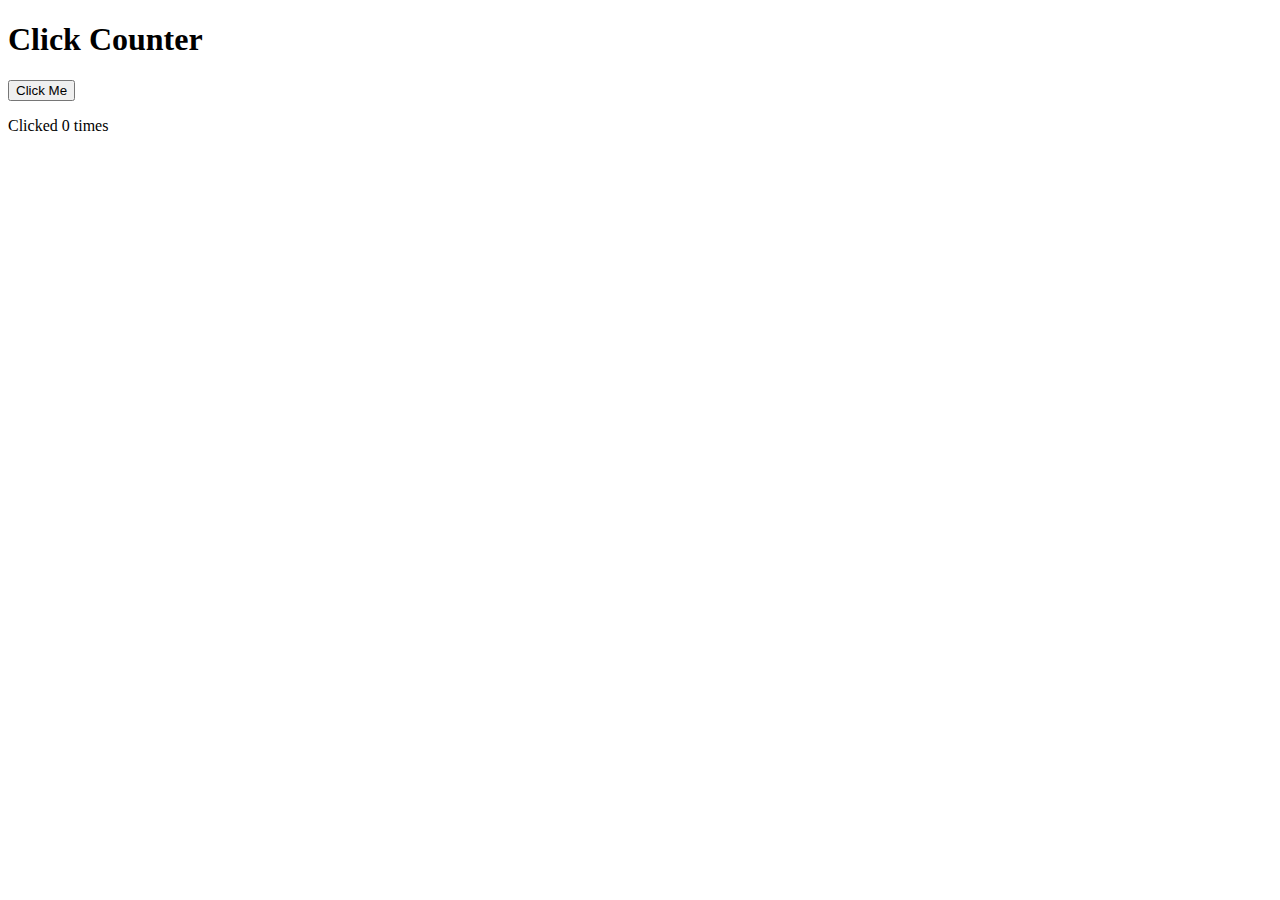
<file: SET 1/ClickCounter/index.html>
<!DOCTYPE html>
<html lang="en">
<head>
    <meta charset="UTF-8">
    <meta name="viewport" content="width=device-width, initial-scale=1.0">
    <title>Document</title>
</head>
<body>
    <h1>Click Counter</h1>

<button id="clickButton">Click Me</button>
<p id="clickCount">Clicked 0 times</p>

<script src="./index.js"></script>


</body>
</html>
</file>
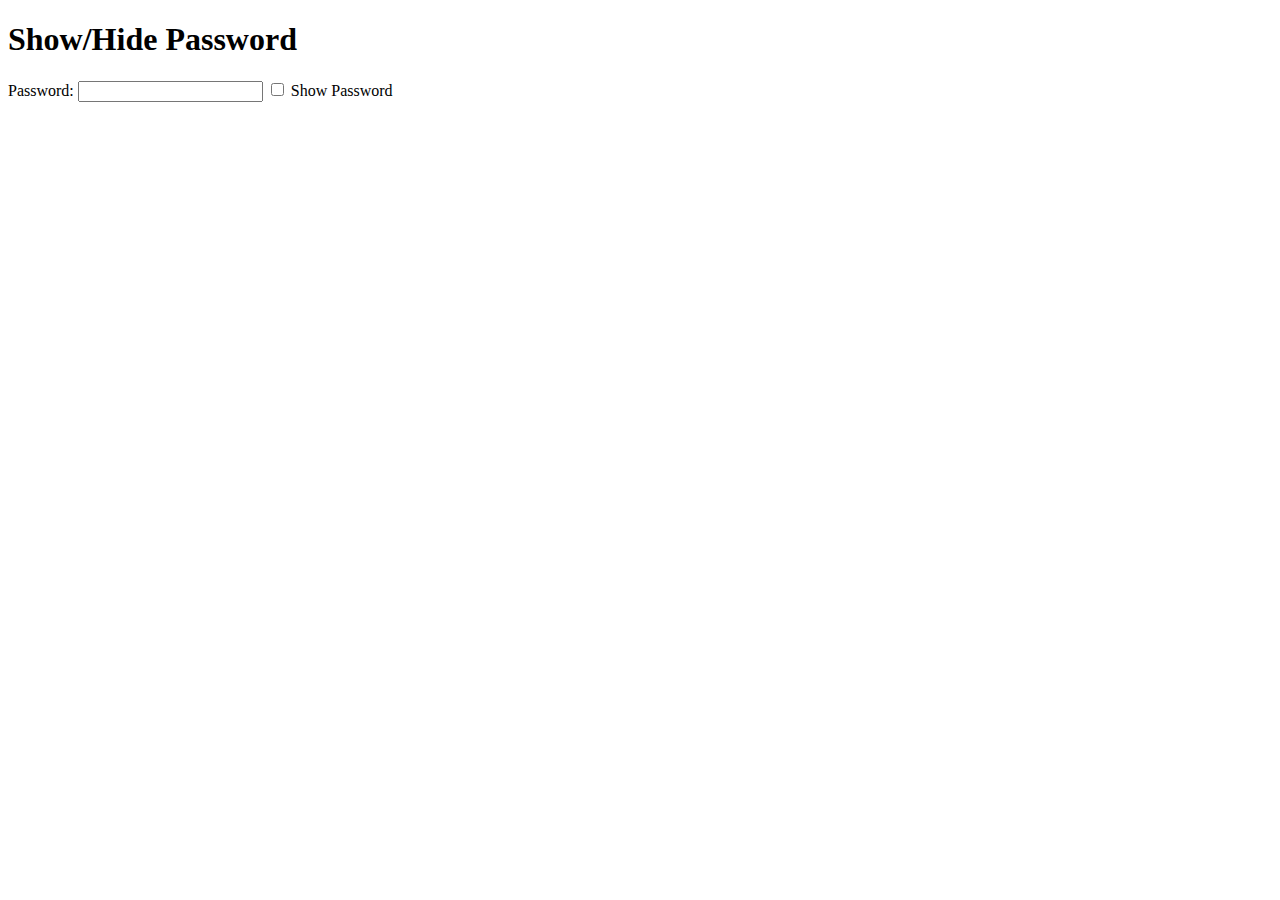
<file: SET 1/Hidepassword/index.html>
<!DOCTYPE html>
<html lang="en">
<head>
    <meta charset="UTF-8">
    <meta name="viewport" content="width=device-width, initial-scale=1.0">
    <title>Document</title>
</head>
<body>
    <h1>Show/Hide Password</h1>

<label for="password">Password:</label>
<input type="password" id="password" />
<input type="checkbox" id="showPassword" />
<label for="showPassword">Show Password</label>

    <script src="./index.js"> </script>
    
</body>
</html>
</file>
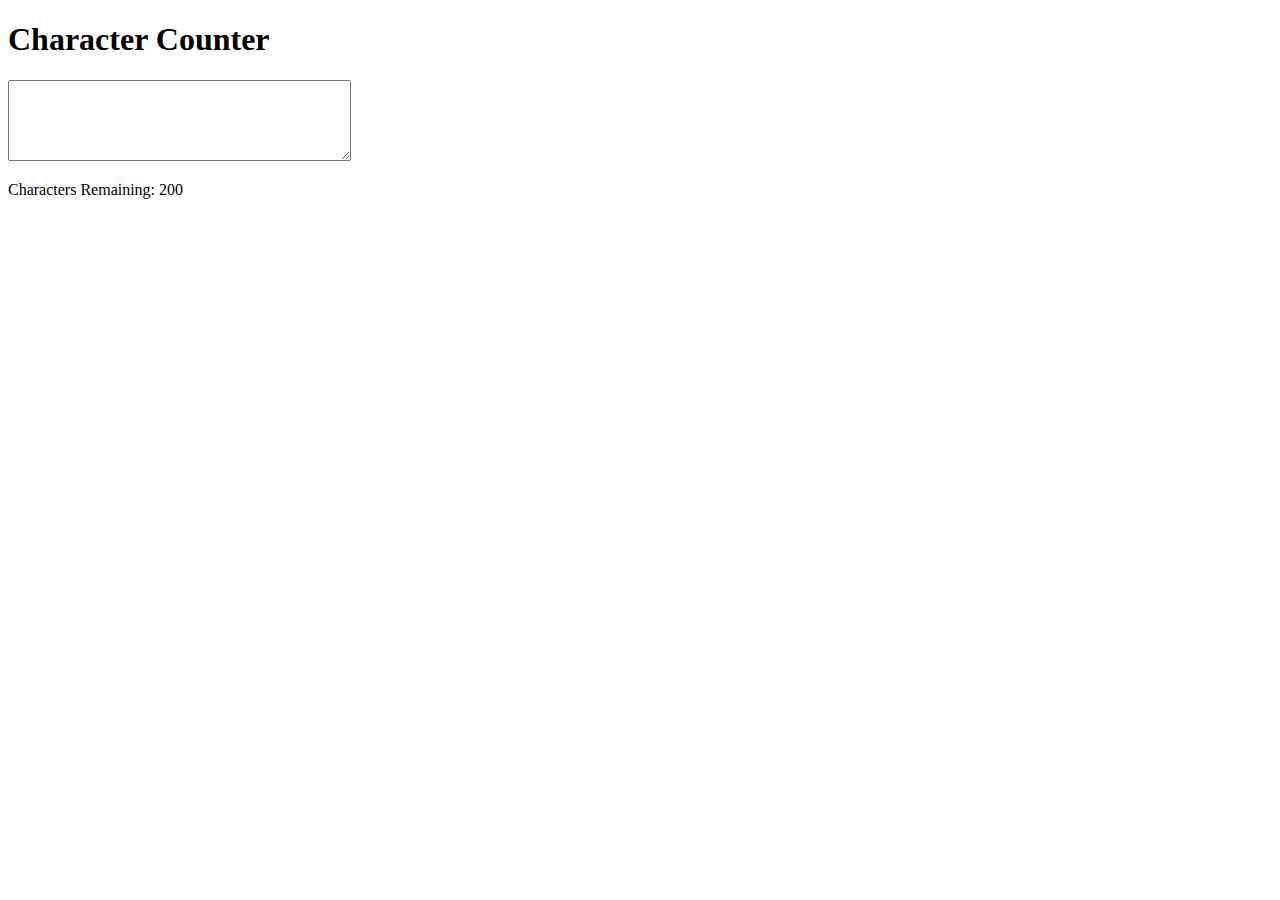
<file: SET 1/Real Time Character Counter/index.html>
<!DOCTYPE html>
<html lang="en">
<head>
    <meta charset="UTF-8">
    <meta name="viewport" content="width=device-width, initial-scale=1.0">
    <title>Document</title>
</head>
<body>
    <h1>Character Counter</h1>

<textarea id="myTextArea" rows="5" cols="40" maxlength="200"></textarea>

<p id="charCount">Characters Remaining: 200</p>

<script src="./index.js"> </script>
</body>
</html>
</file>
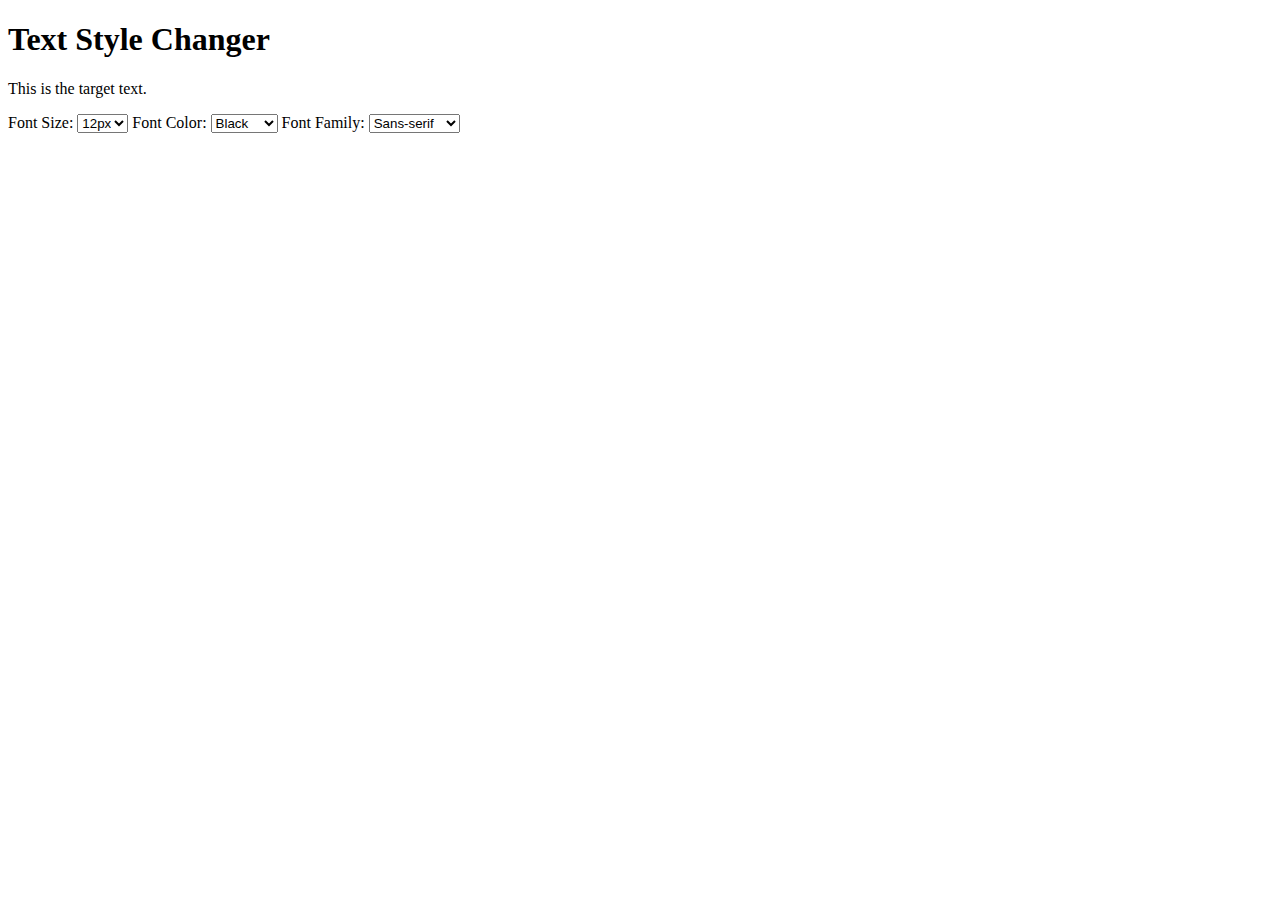
<file: SET 1/Text Style Changer/index.html>
<!DOCTYPE html>
<html lang="en">
<head>
    <meta charset="UTF-8">
    <meta name="viewport" content="width=device-width, initial-scale=1.0">
    <title>Document</title>
</head>
<body>
     
<h1>Text Style Changer</h1>

<p id="targetText">This is the target text.</p>

<label for="fontSize">Font Size:</label>
<select id="fontSize" onchange="changeStyle()">
  <option value="12">12px</option>
  <option value="14">14px</option>
  <option value="16">16px</option>
  <option value="18">18px</option>
  <option value="20">20px</option>
  <option value="25">25px</option>
</select>

<label for="fontColor">Font Color:</label>
<select id="fontColor" onchange="changeStyle()">
  <option value="black">Black</option>
  <option value="red">Red</option>
  <option value="blue">Blue</option>
  <option value="green">Green</option>
  <option value="orange">Orange</option>
</select>

<label for="fontFamily">Font Family:</label>
<select id="fontFamily" onchange="changeStyle()">
  <option value="sans-serif">Sans-serif</option>
  <option value="serif">Serif</option>
  <option value="monospace">Monospace</option>
  <option value="cursive">Cursive</option>
  <option value="italic"> Italic</option>
</select>

<script src="./index.js"> </script>

</body>
</html>
</file>
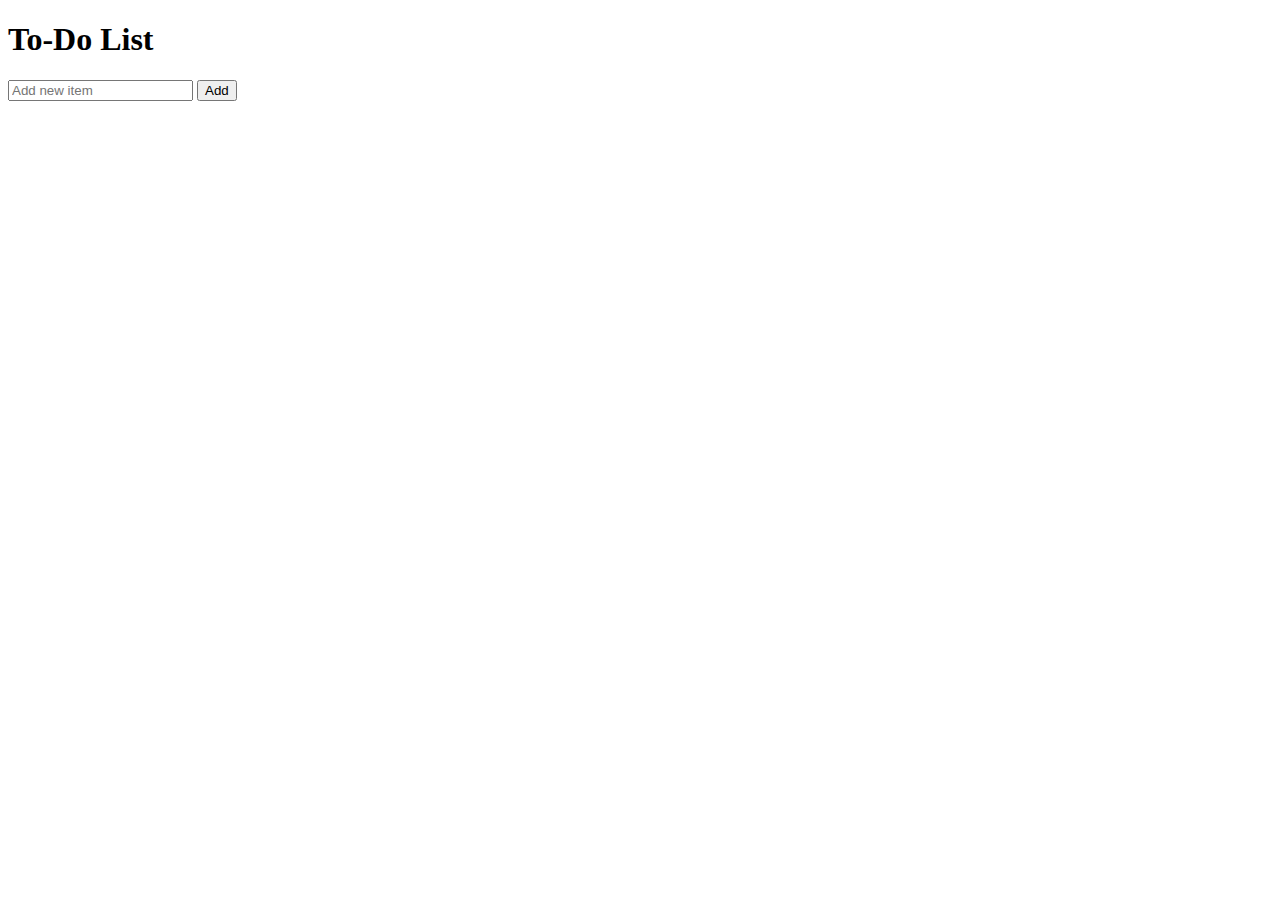
<file: SET 2/Dynamic List Manager/index.html>
<!DOCTYPE html>
<html lang="en">
<head>
    <meta charset="UTF-8">
    <meta name="viewport" content="width=device-width, initial-scale=1.0">
    <title>Document</title>
</head>
<body>

    <h1>To-Do List</h1>

<input type="text" id="newItem" placeholder="Add new item">
<button id="addItemBtn">Add</button>

<ul id="itemList"></ul>

<script src="./index.js"> </script>

</body>
</html>
</file>
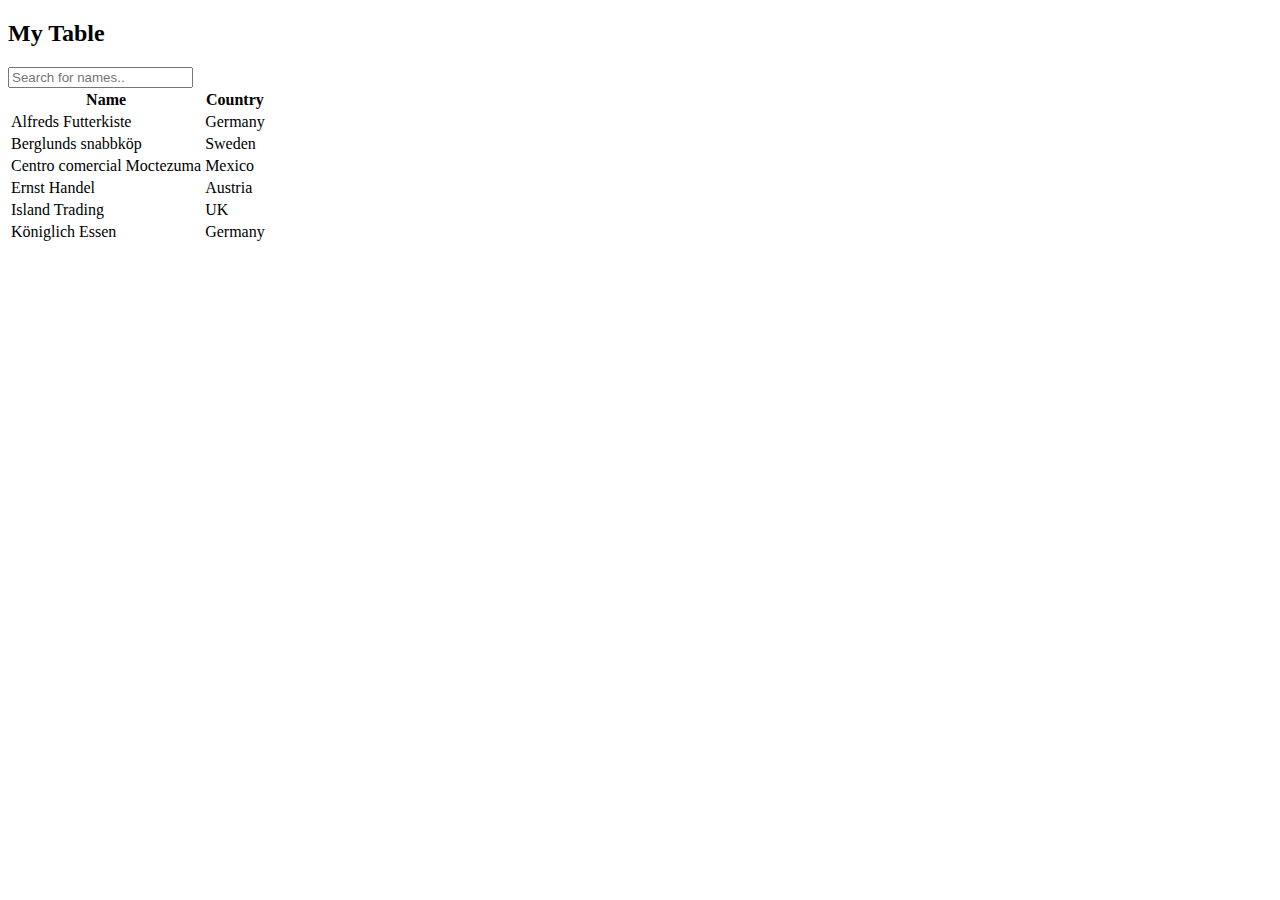
<file: SET 2/Filter Table Rows/index.html>
<!DOCTYPE html>
<html lang="en">
<head>
    <meta charset="UTF-8">
    <meta name="viewport" content="width=device-width, initial-scale=1.0">
    <title>Document</title>
</head>
<body>
    <h2>My Table</h2>

    <input type="text" id="myInput" onkeyup="myFunction()" placeholder="Search for names..">
    
    <table id="myTable">
      <tr>
        <th>Name</th>
        <th>Country</th>
      </tr>
      <tr>
        <td>Alfreds Futterkiste</td>
        <td>Germany</td>
      </tr>
      <tr>
        <td>Berglunds snabbköp</td>
        <td>Sweden</td>
      </tr>
      <tr>
        <td>Centro comercial Moctezuma</td>
        <td>Mexico</td>
      </tr>
      <tr>
        <td>Ernst Handel</td>
        <td>Austria</td>
      </tr>
      <tr>
        <td>Island Trading</td>
        <td>UK</td>
      </tr>
      <tr>
        <td>Königlich Essen</td>
        <td>Germany</td>
      </tr>
    </table>

    <script src="./index.js"> </script>
    
</body>
</html>
</file>
